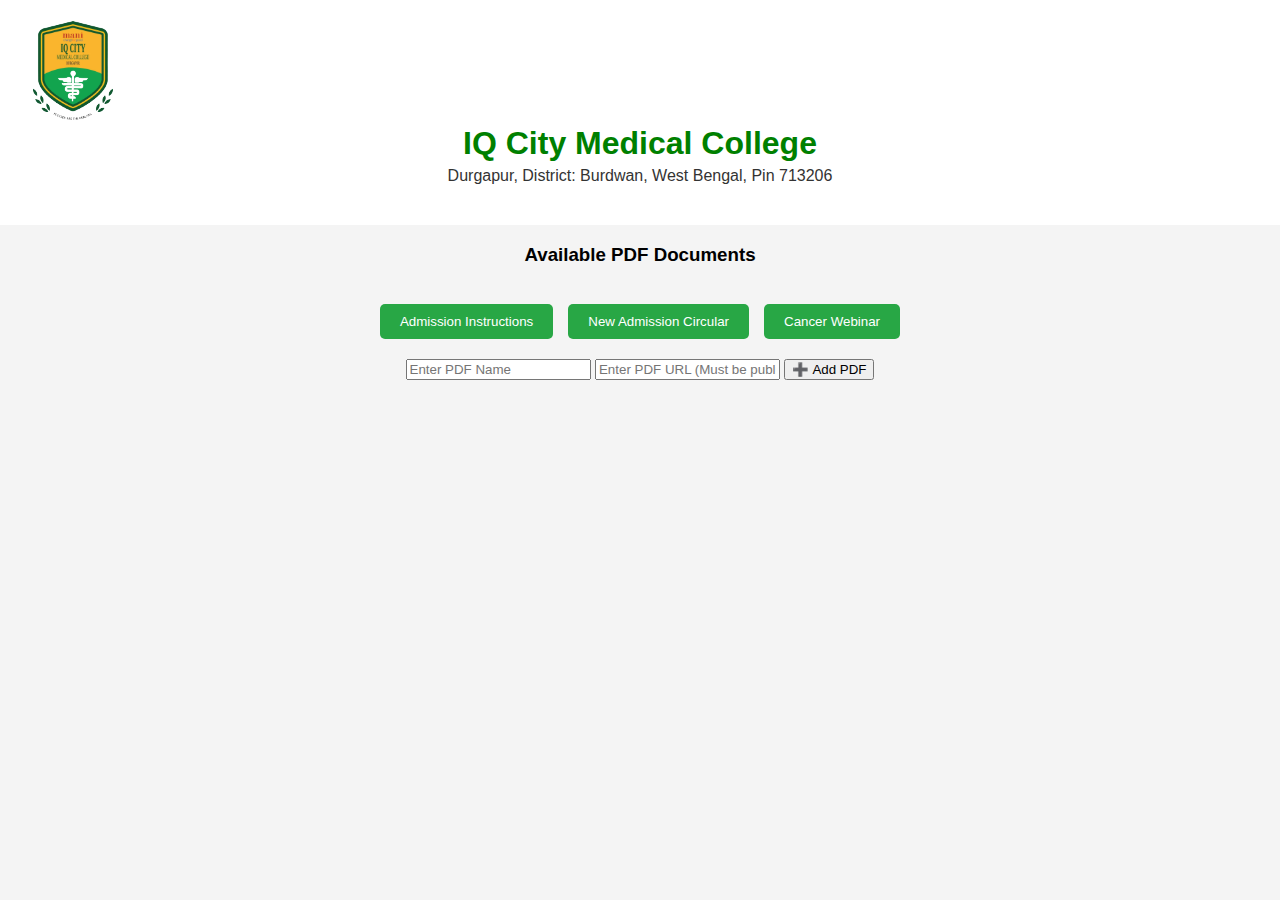
<file: index.html>
<!DOCTYPE html>
<html lang="en">
<head>
  <meta charset="UTF-8" />
  <meta name="viewport" content="width=device-width, initial-scale=1.0"/>
  <title>IQ City - PDF List</title>
  <link rel="stylesheet" href="style.css" />
</head>
<body>
  <div class="header">
    <img src="/logo.png" alt="IQ City Logo" class="logo" />
    <div>
      <h1>IQ City Medical College</h1>
      <p class="sub-header">Durgapur, District: Burdwan, West Bengal, Pin 713206</p>
    </div>
  </div>

  <h3>Available PDF Documents</h3>
  <div class="pdf-list" id="pdfList"></div>

  <div class="add-form">
    <input type="text" id="pdfName" placeholder="Enter PDF Name" />
    <input type="url" id="pdfUrl" placeholder="Enter PDF URL (Must be public)" />
    <button onclick="addPDF()">➕ Add PDF</button>
  </div>

  <script>
    const defaultPDFs = [
      { name: "Admission Instructions", url: "https://cms.nursing.iqcity.in/wp-content/uploads/2025/04/Admission-Instructions-for-2025-26-Year.pdf" },
      { name: "New Admission Circular", url: "https://cms.nursing.iqcity.in/wp-content/uploads/2025/04/Circular-for-New-Admission-1.pdf" },
      { name: "Cancer Webinar", url: "https://cms.nursing.iqcity.in/wp-content/uploads/2025/04/Cancer-Webiner_Final-1.pdf" },
    ];

    const storedPDFs = JSON.parse(localStorage.getItem("pdfLinks") || "[]");
    const pdfs = [...defaultPDFs, ...storedPDFs];

    function renderPDFList() {
      const list = document.getElementById("pdfList");
      list.innerHTML = "";
      pdfs.forEach((pdf, index) => {
        const btn = document.createElement("button");
        btn.textContent = pdf.name;
        btn.onclick = () => {
          const encoded = encodeURIComponent(pdf.url);
          const title = encodeURIComponent(pdf.name);
          window.location.href = `viewer.html?pdf=${encoded}&title=${title}`;
        };
        list.appendChild(btn);
      });
    }

    function addPDF() {
      const name = document.getElementById("pdfName").value.trim();
      const url = document.getElementById("pdfUrl").value.trim();

      if (!name || !url || !url.endsWith(".pdf")) {
        alert("Please enter a valid PDF name and link ending with .pdf");
        return;
      }

      storedPDFs.push({ name, url });
      localStorage.setItem("pdfLinks", JSON.stringify(storedPDFs));
      pdfs.push({ name, url });
      renderPDFList();
      document.getElementById("pdfName").value = "";
      document.getElementById("pdfUrl").value = "";
    }

    renderPDFList();
  </script>
</body>
</html>
</file>
<file: style.css>
body {
    font-family: Arial, sans-serif;
    margin: 0;
    padding: 0;
    text-align: center;
    background-color: #f4f4f4;
  }
  
  .header {

    align-items: center;
    background-color: white;
    padding: 20px;
  }
  
  .header h1 {
    color: green;
    margin: 0;
  }

  .logo {
    display: flex;
    align-items: center;
  }  
  
  .sub-header {
    margin: 5px 0 20px;
    color: #333;
  }
  
  .pdf-list, .pdf-buttons {
    display: flex;
    flex-wrap: wrap;
    justify-content: center;
    gap: 15px;
    padding: 20px;
  }
  
  .pdf-buttons button, .pdf-list button {
    padding: 10px 20px;
    background-color: #28a745;
    color: white;
    border: none;
    border-radius: 5px;
    cursor: pointer;
  }
  
  .pdf-buttons button:hover, .pdf-list button:hover {
    background-color: #218838;
  }
  
  
  .viewer-wrapper {
    display: flex;
    justify-content: center;
    align-items: center;
    flex-direction: column;
    padding: 20px;
  }

  .pdf-title {
    font-size: 20px;
    font-weight: bold;
    color: #28a745;
    margin-bottom: 10px;
    text-align: center;
  }

  .pdf-viewer-container {
    border: 5px solid #28a745;
    width: 90%;
    max-width: 900px;
    height: 80vh;
    box-sizing: border-box;
    margin: 20px auto 10px auto;
    border-radius: 10px;
    box-shadow: 0 5px 15px rgba(0,0,0,0.1);
    overflow: hidden;
    background-color: white;
  }

  .pdf-viewer-container iframe {
    width: 100%;
    height: 100%;
    border: none;
  }

  .download-btn {
    margin-top: 15px;
  }

  .download-btn button {
    padding: 10px 22px;
    font-size: 15px;
    font-weight: bold;
    color: white;
    border: none;
    border-radius: 6px;
    cursor: pointer;
    background: linear-gradient(to right, #f7941d, #f26522);
    transition: background 0.3s ease;
  }

  .download-btn button:hover {
    background: linear-gradient(to right, #f26522, #e94e1b);
  }

  .back-btn {
    margin-top: 18px;
  }

  .back-btn button {
    padding: 8px 20px;
    font-size: 14px;
    background-color: #6c757d;
    color: white;
    border: none;
    border-radius: 5px;
    cursor: pointer;
  }

  .back-btn button:hover {
    background-color: #5a6268;
  }

  @media screen and (max-width: 600px) {
    .header {
      flex-direction: column;
      align-items: flex-start;
      text-align: left;
    }

    .header h1, .sub-header {
      margin-left: 0;
    }

    .pdf-title {
      font-size: 18px;
    }

    .pdf-viewer-container {
      height: 70vh;
    }
  }
</file>
